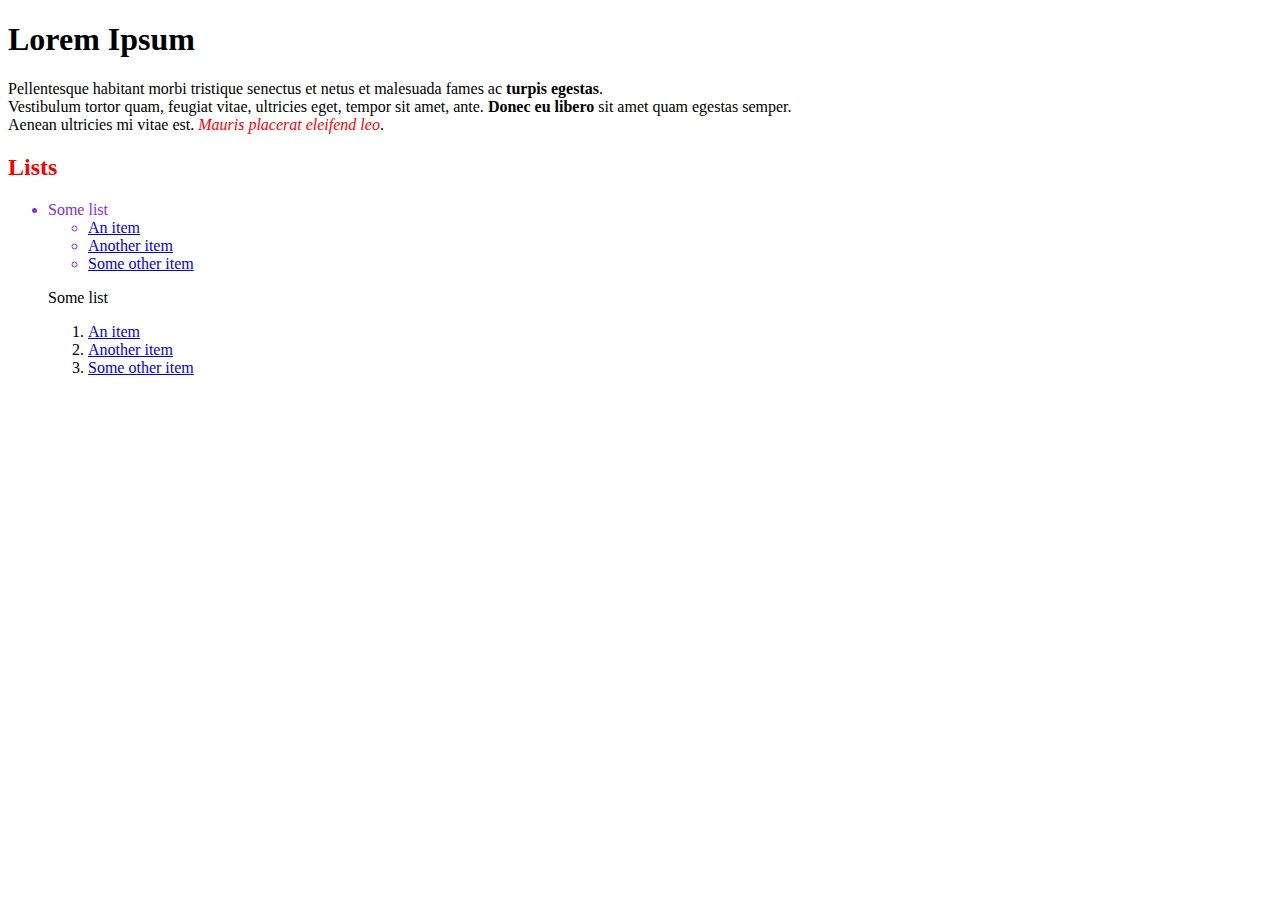
<file: css_leson/index.html>
<!--

CSS Selectors Exercise
======================

Style the following HTML based on this result page:
https://googledrive.com/host/0B_q5xsDIvfrhTnJ3ckJPRDI1d2s/Basic-Selectors-Ex.-Result.png

**Conditions**

- Don't change the HTML in any way
- Don't use CSS overriding
- Use only the following selectors:
    - Type, ID, Class
    - Descendant, Child, Adjacent Sibling, General Sibling
- Don't peak at your neighbors

* Add you selectors to the CSS tab with "color: red;" property

-->
<!DOCTYPE html>
<html lang="en">
<head>
    <meta charset="UTF-8">
    <title>css</title>
    <link rel="stylesheet" type="text/css" href="css/myStyle.css">
</head>
<body>

<h1>Lorem Ipsum</h1>

<p>Pellentesque habitant morbi tristique senectus et netus et malesuada fames ac <strong>turpis egestas</strong>.<br>
    Vestibulum tortor quam, feugiat vitae, ultricies eget, tempor sit amet, ante. <strong>Donec eu libero</strong> sit amet quam egestas semper.<br>
    Aenean ultricies mi vitae est. <em>Mauris placerat eleifend leo</em>.</p>

<h2>Lists</h2>
<ul>
    <li>Some list
        <ul>
            <li><a href="#">An item</a></li>
            <li><a href="#">Another item</a></li>
            <li><a href="#">Some other item</a></li>
        </ul>
    </li>
    <p>Some list
        <ol>
            <li><a href="#">An item</a></li>
            <li><a href="#">Another item</a></li>
            <li><a href="#">Some other item</a></li>
        </ol>
    </p>
</ul>
    <!--<li>Another list-->
        <!--<ul class="anotherList">-->
            <!--<li><a href="#">Yet another</a></li>-->
            <!--<li><a href="#">Fancy item</a></li>-->
            <!--<ul>-->
                <!--<li><a href="#">Sub item</a></li>-->
                <!--<li><a href="#">And one more</a></li>-->
            <!--</ul>-->
        <!--</ul>-->
    <!--</li>-->
<!--</ul>-->

<!--<h2>Table</h2>-->
<!--<table border="1">-->
    <!--<thead>-->
    <!--<tr>-->
        <!--<th id="location">Location</th>-->
        <!--<th id="topic">Topic</th>-->
    <!--</tr>-->
    <!--</thead>-->
    <!--<tbody>-->
    <!--<tr>-->
        <!--<td>New York</td>-->
        <!--<td>JavaScript &amp; jQuery</td>-->
    <!--</tr>-->
    <!--<tr>-->
        <!--<td>San Francisco</td>-->
        <!--<td>HTML &amp; CSS</td>-->
    <!--</tr>-->
    <!--</tbody>-->
<!--</table>-->

<!--<h2>Form</h2>-->
<!--<form action="#" method="get">-->
    <!--<label>Name: <input name="name" type="text"></label>-->
    <!--<br>-->
    <!--<label>Email: <input name="email" type="email"></label>-->
    <!--<br>-->

    <!--<label>Location:-->
        <!--<select name="location">-->
            <!--<option value="sf">San Francisco</option>-->
            <!--<option value="nyc">New York</option>-->
        <!--</select></label>-->
    <!--<br>-->

    <!--<fieldset>-->
        <!--<legend>Gender:</legend>-->
        <!--<input type="radio" name="gender" id="female" value="female">-->
        <!--<label for="female">Female</label>-->
        <!--<input type="radio" name="gender" id="male" value="male">-->
        <!--<label for="male">Male</label>-->
    <!--</fieldset>-->
    <!--<br>-->

    <!--<label>Experience:<br>-->
        <!--<textarea name="experience"></textarea>-->
    <!--</label>-->
    <!--<br>-->

    <!--<button type="submit">Sign Up</button>-->
<!--</form>-->

<!--<p>-->
    <!--<a href="http://twitter.com/girldevelopit">Twitter</a>-->
    <!--<span>|</span>-->
    <!--<a href="http://www.facebook.com/girldevelopit">Facebook</a> <span>|</span>-->
    <!--<a href="http://www.flickr.com/photos/40453677@N00/sets/72157626841092971/">Flickr</a>-->
<!--</p>-->

</body>
</html>
</file>
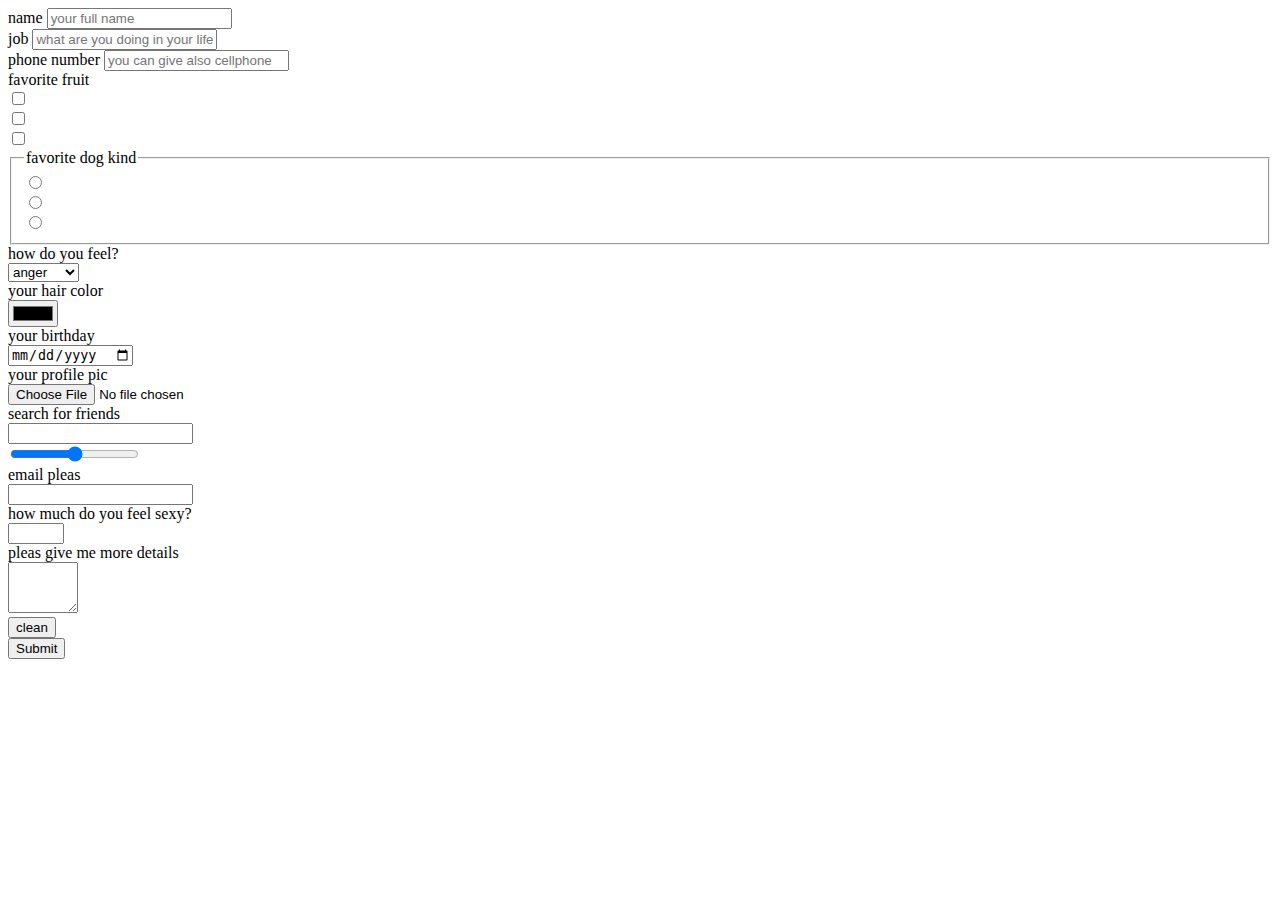
<file: forms/forms.html>
<!DOCTYPE html>
<html lang="en">
<head>
    <meta charset="UTF-8">
    <title>forms</title>
</head>
<body>
<form action="forms.html" method="get" enctype="multipart/form-data">
    <label for="name">name</label>
    <input type="text" id="name" placeholder="your full name" name="userName"><br>
    <label for="job">job</label>
    <input type="text" id="job" placeholder="what are you doing in your life" name="userPosition"><br>
    <label for="phone">phone number</label>
    <input type="tel" id="phone" placeholder="you can give also cellphone" name="userPhone"><br>
    <label for="fruit">favorite fruit</label><br>
    <input type="checkbox" id="fruit" placeholder="" name="fruits"><br>
    <input type="checkbox"  placeholder="" name="fruits"><br>
    <input type="checkbox"  placeholder="" name="fruits"><br>
    <fieldset>
        <legend>favorite dog kind</legend>
        <label for="dog"></label>
        <input type="radio" id="dog" placeholder="" name="dogs"><br>
        <input type="radio" id="dog" placeholder="" name="dogs"><br>
        <input type="radio" id="dog" placeholder="" name="dogs"><br>
    </fieldset>
    <label for="feelings">how do you feel?</label><br>
    <select name="feelings" id="feelings" size="">
            <optgroup label="good">
                <option value="3" selected>anger</option>
                <option value="3">like</option>
            </optgroup>
            <optgroup label="bad">
                <option value="0">love</option>
                <option value="1">hate</option>
            </optgroup>
    </select><br>
    <label for="color">your hair color</label><br>
    <input type="color" pattern="#[a-f0-9]{6}" id="color" placeholder="" name="userColor"><br>
    <label for="birthday">your birthday</label><br>
    <input type="date" id="birthday" placeholder="" name="birthday"><br>
    <label for="pic">your profile pic</label><br>
    <input type="file" placeholder="" id="pic" name="pic"><br>
    <label for="search">search for friends</label><br>
    <input type="search" id="search" placeholder="" name="search"><br>
    <input type="range" placeholder="" name=""><br>
    <label for="email">email pleas</label><br>
    <input type="email" id="email" placeholder="" name="email"><br>
    <label for="sexy">how much do you feel sexy?</label><br>
    <input type="number" id="sexy" min="0" max="10" step="1" placeholder="" name="sexy"><br>
    <label for="det">pleas give me more details</label><br>
    <textarea id="det" name="det" rows="3" cols="6"></textarea><br>
    <input type="hidden" placeholder="" name="userId" >
    <input type="reset" value="clean" placeholder="" name="userColor"><br>
    <input type="submit">

</form>
</body>
</html>
</file>
<file: css_leson/css/myStyle.css>
h2 {
    color: red;
}

.anotherList ul li a{
    color: red;
}

p em {
    color: red;
}

[method="get"] {
    color: red;
}

ul > li {
    color: blueviolet;
}
</file>
